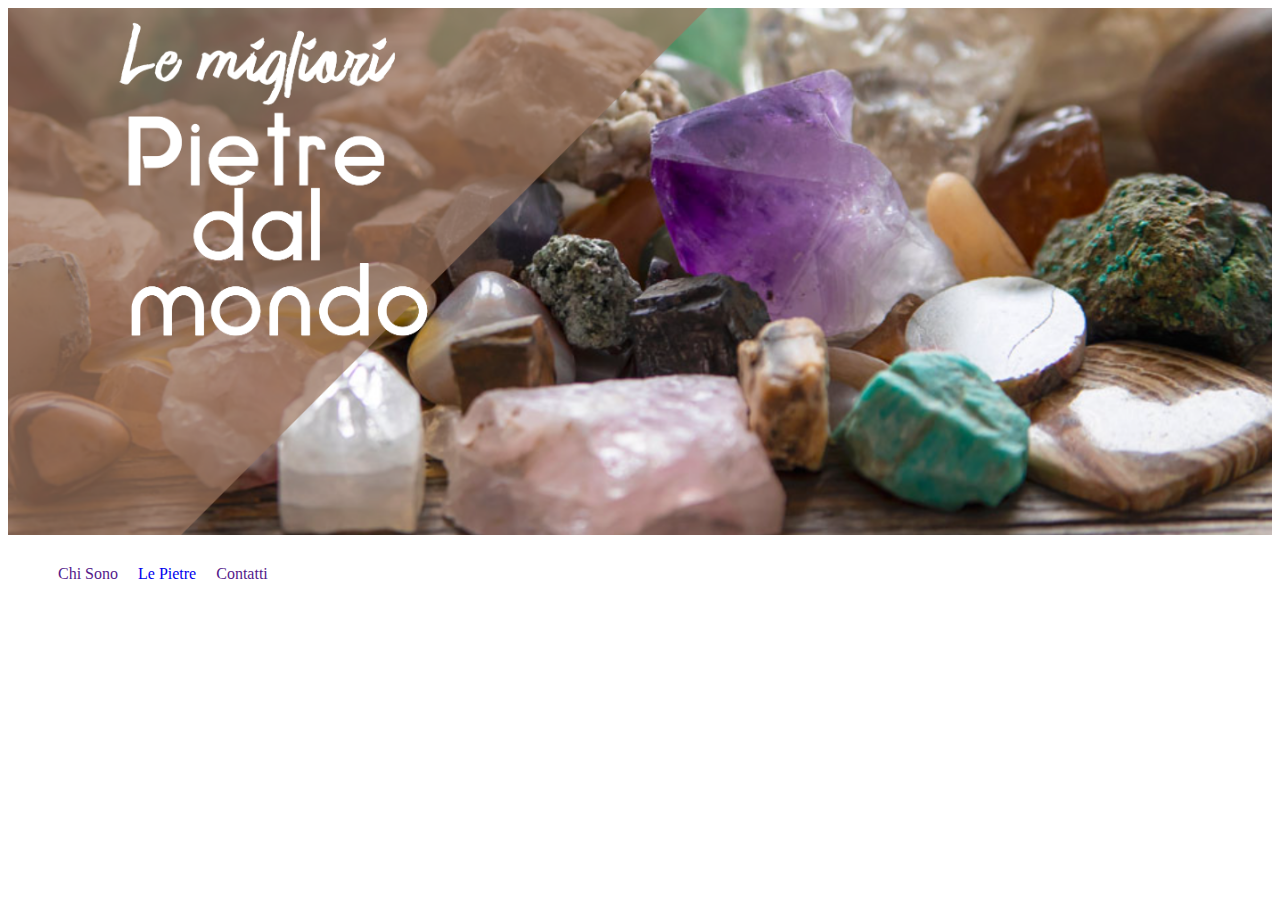
<file: Progetti/HTML/index.html>
<!DOCTYPE html>
<html lang="en">
<head>
    <meta charset="UTF-8">
    <meta http-equiv="X-UA-Compatible" content="IE=edge">
    <meta name="viewport" content="width=device-width, initial-scale=1.0">
    <link rel="stylesheet" href="../CSS/index.css">
    <title>Pietre_dal_mondo</title>
</head>
<body>

    <img src="../Media/watch-the-game-black---orange-banner3001250-2.png" alt="">
    
    <nav>
        <ul>
            <li><a href="">Chi Sono</a></li>
            <li><a href="../HTML/pietre.html">Le Pietre</a></li>
            <li><a href="">Contatti</a></li>
        </ul>
    </nav>
    
    <!--<div id="prima"  class="scheda" style="width: 18rem;">
        <img src="../Media/pietre.jpeg">
        <div>
          <h5>Pietra</h5>
          <p>Prova se viene bene</p>
          <a href="#">Informazioni</a>
        </div>
      </div>

      <div id="seconda" class="scheda" style="width: 18rem;">
        <img src="../Media/pietre.jpeg">
        <div>
          <h5>Pietra 2</h5>
          <p>Prova se viene bene</p>
          <a href="#">Informazioni</a>
        </div>
      </div>

      <div id="terza" class="scheda" style="width: 18rem;">
        <img src="../Media/pietre.jpeg">
        <div>
          <h5>Pietra 3</h5>
          <p>Prova se viene bene</p>
          <a href="#">Informazioni</a>
        </div>
      </div> -->
</body>
</html>
</file>
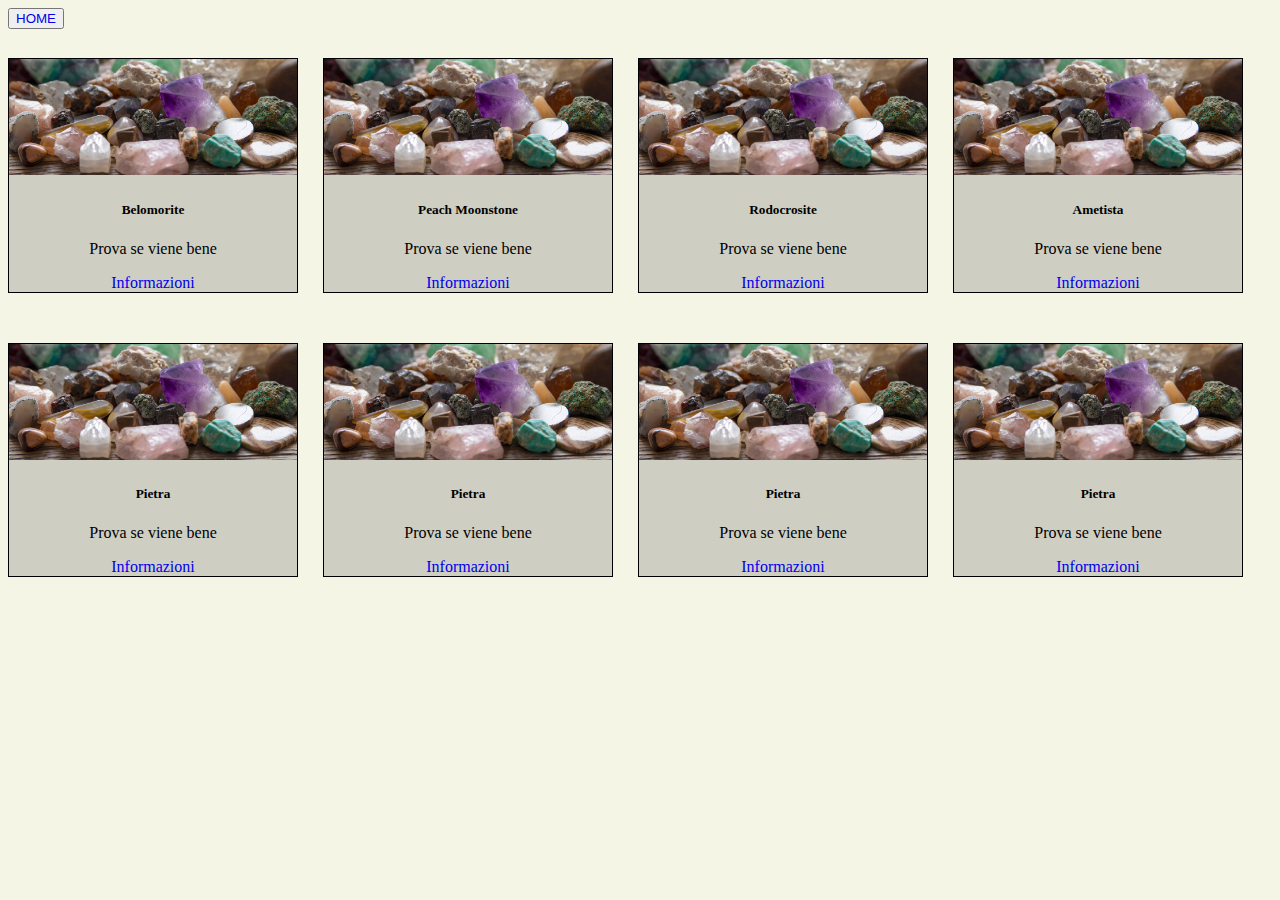
<file: Progetti/HTML/pietre.html>
<!DOCTYPE html>
<html lang="en">
<head>
    <meta charset="UTF-8">
    <meta http-equiv="X-UA-Compatible" content="IE=edge">
    <meta name="viewport" content="width=device-width, initial-scale=1.0">
    <link rel="stylesheet" href="../CSS/pietre.css">
    <title>Le Pietre</title>
</head>
<body>
    <button><a href="../HTML/index.html">HOME</a></button>
    
    <div id="prima"  class="scheda" style="width: 18rem;">
        <img src="../Media/pietre.jpeg">
        <div>
          <h5>Belomorite</h5>
          <p>Prova se viene bene</p>
          <a href="https://it.cultureoeuvre.com/10763107-belomorite-appearance-features-and-properties-of-the-stone">Informazioni</a>
        </div>
      </div>

      <div id="seconda" class="scheda" style="width: 18rem;">
        <img src="../Media/pietre.jpeg">
        <div>
          <h5>Peach Moonstone</h5>
          <p>Prova se viene bene</p>
          <a href="https://moonrisecrystals.com/peach-moonstone-meaning/">Informazioni</a>
        </div>
      </div>

      <div id="terza" class="scheda" style="width: 18rem;">
        <img src="../Media/pietre.jpeg">
        <div>
          <h5>Rodocrosite</h5>
          <p>Prova se viene bene</p>
          <a href="https://it.wikipedia.org/wiki/Rodocrosite">Informazioni</a>
        </div>
      </div>

      <div id="quarta" class="scheda" style="width: 18rem;">
        <img src="../Media/pietre.jpeg">
        <div>
          <h5>Ametista</h5>
          <p>Prova se viene bene</p>
          <a href="https://it.wikipedia.org/wiki/Ametista">Informazioni</a>
        </div>
      </div>

      <div id="quinta"  class="scheda" style="width: 18rem;">
        <img src="../Media/pietre.jpeg">
        <div>
          <h5>Pietra</h5>
          <p>Prova se viene bene</p>
          <a href="#">Informazioni</a>
        </div>
      </div>

      <div id="sesta"  class="scheda" style="width: 18rem;">
        <img src="../Media/pietre.jpeg">
        <div>
          <h5>Pietra</h5>
          <p>Prova se viene bene</p>
          <a href="#">Informazioni</a>
        </div>
      </div>

      <div id="settima"  class="scheda" style="width: 18rem;">
        <img src="../Media/pietre.jpeg">
        <div>
          <h5>Pietra</h5>
          <p>Prova se viene bene</p>
          <a href="#">Informazioni</a>
        </div>
      </div>

      <div id="ottava"  class="scheda" style="width: 18rem;">
        <img src="../Media/pietre.jpeg">
        <div>
          <h5>Pietra</h5>
          <p>Prova se viene bene</p>
          <a href="#">Informazioni</a>
        </div>
      </div>

</body>
</html>
</file>
<file: Progetti/CSS/index.css>
img{
    width: 100%;
}

ul{
    list-style: none;
}

ul li{
    float: left;
    padding: 10px;
}

ul li:hover{
    background-color: rgba(128, 128, 128, 0.12);
    color: white;
}

a{
   text-decoration: none;  
}

/*body{
    background-color: rgb(245, 245, 229);
}

.scheda{
    border: solid black 1px;
    background-color: rgba(128, 128, 128, 0.331);
    text-align: center;
    float: left;
    margin-top: 50px;
    margin-right: 25px;
    
}

#prima{
    margin-left: -20px;
}*/
</file>
<file: Progetti/CSS/pietre.css>
body{
    background-color: rgb(245, 245, 229);
}

button a{
    text-decoration: none;
}

button{
    margin-bottom: 15px;
    position: absolute;
}

img{
    width: 100%;
}

ul{
    list-style: none;
}

ul li{
    float: left;
    padding: 10px;
}

/*ul li:hover{
    background-color: rgba(128, 128, 128, 0.783);
    color: white;
}*/

a{
   text-decoration: none;  
}

body{
    background-color: rgb(245, 245, 229);
}

.scheda{
    border: solid black 1px;
    background-color: rgba(128, 128, 128, 0.331);
    text-align: center;
    float: left;
    margin-top: 50px;
    margin-right: 25px;
}


#centro{
    
margin-left: 5px;
}
</file>
